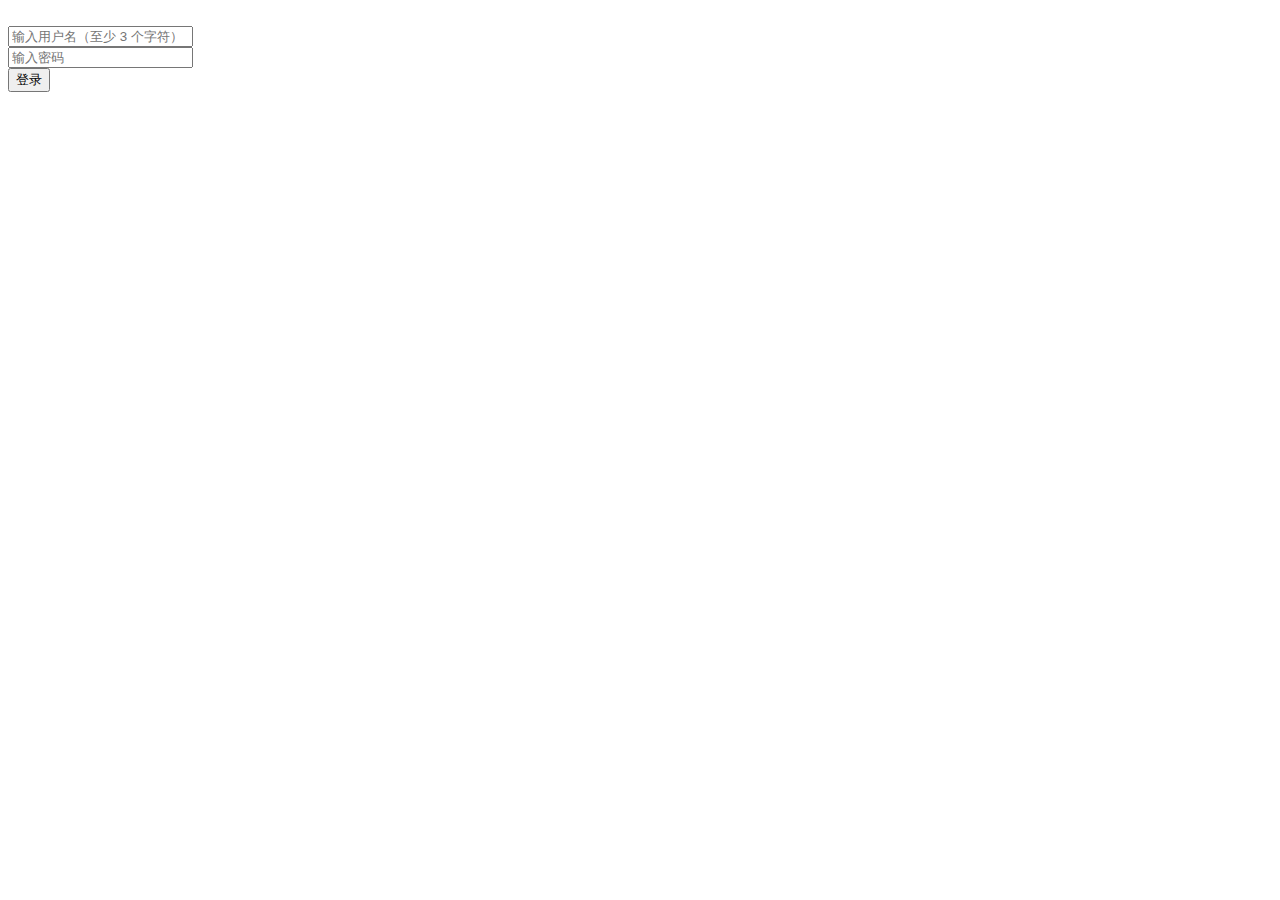
<file: src/main/resources/templates/login.html>
<!DOCTYPE html>
<html xmlns:th="http://www.thymeleaf.org">
<head>
  <meta charset="UTF-8"/>
  <meta name="viewport" content="width=device-width, initial-scale=1.0"/>
  <meta http-equiv="X-UA-Compatible" content="ie=edge"/>
  <title>Document</title>
  <link rel="stylesheet" th:href="@{/assets/css/amazeui.css}" />
  <link rel="stylesheet" th:href="@{/assets/css/other.min.css}" />
</head>
<body class="login-container">
<script th:src="@{/js/jquery-3.3.1.min.js}"></script>
<!--<script th:src="@{/bootstrap/js/bootstrap.min.js}"></script>-->
  <div class="login-box">
    <div class="logo-img">
      <img th:src="@{/assets/images/logo2_02.png}" alt="" />
    </div>
    <form action="" class="am-form" data-am-validator="">
      <div class="am-form-group">
        <label for="email"><i class="am-icon-user"></i></label>
        <input type="email" id="email" minlength="3" placeholder="输入用户名（至少 3 个字符）" required=""/>
      </div>

      <div class="am-form-group">
        <label for="password"><i class="am-icon-key"></i></label>
        <input type="password" id="password" placeholder="输入密码" required=""/>
      </div>
      
      <button class="am-btn am-btn-secondary"  type="button" id="loginBtn">登录</button>
    </form>
  </div>
  <script th:src="@{/js/utils.js}" type="text/javascript"></script>
  <script th:src="@{/js/login.js}" type='text/javascript'></script>
</body>
</html>
</file>
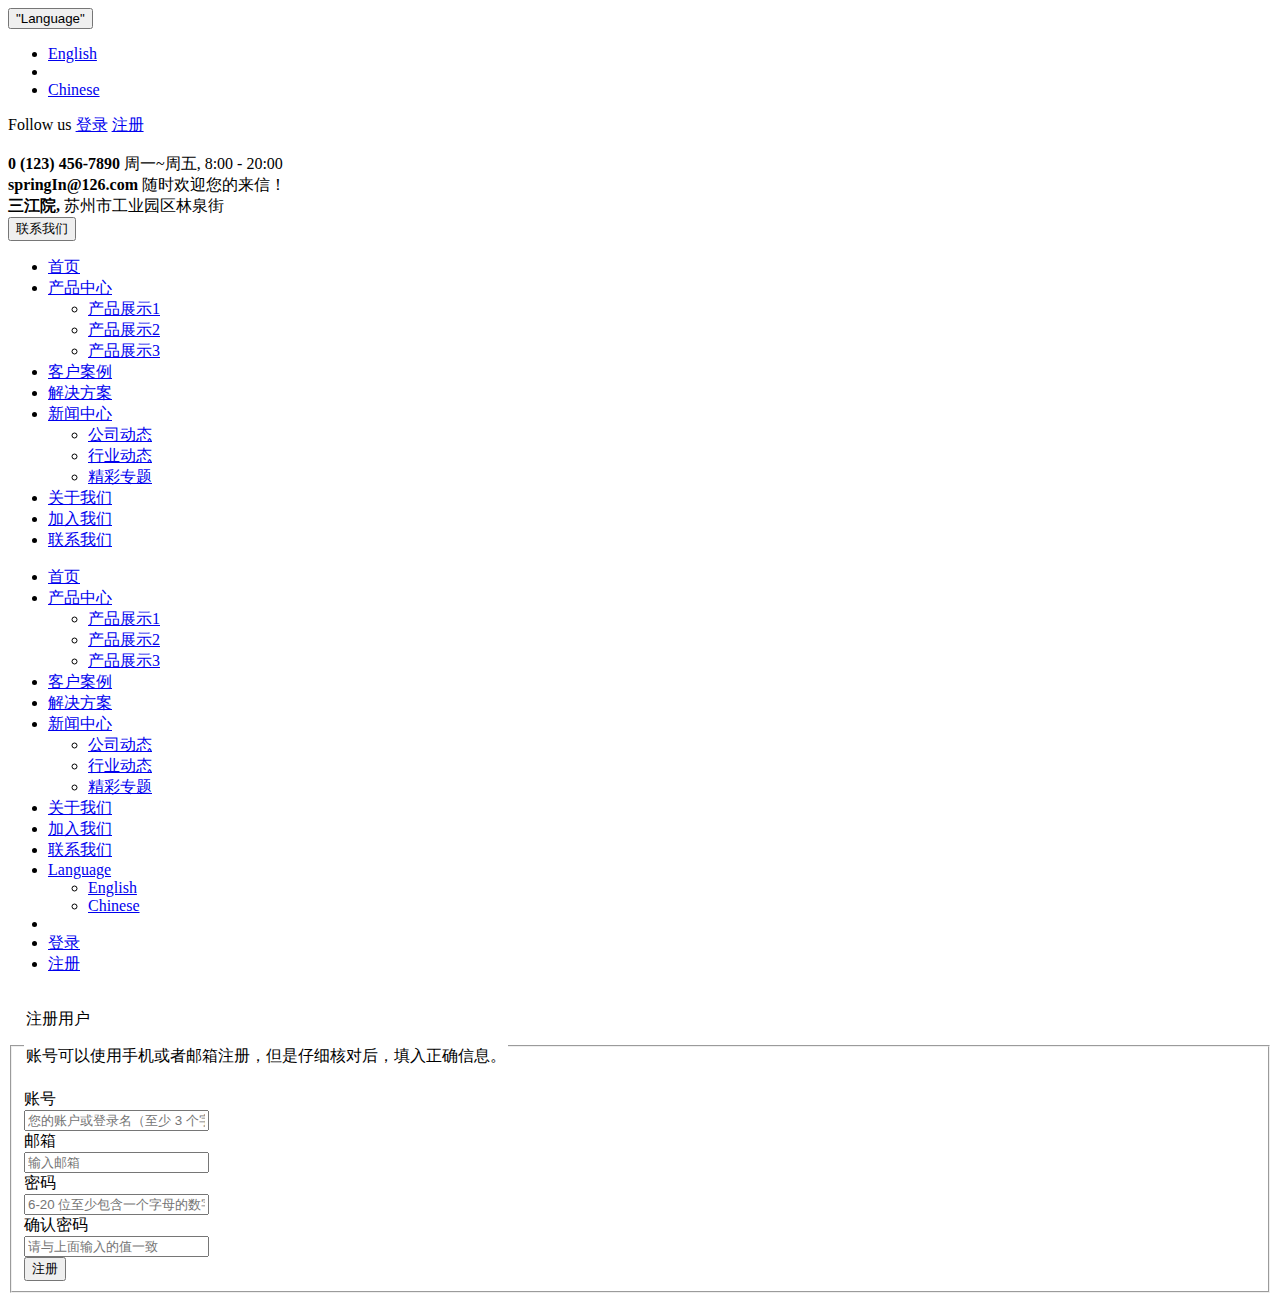
<file: src/main/resources/templates/register.html>
<!DOCTYPE html>
<html xmlns:th="http://www.thymeleaf.org">
<head>
  <meta charset="UTF-8"/>
  <meta name="viewport" content="width=device-width, initial-scale=1.0"/>
  <meta http-equiv="X-UA-Compatible" content="ie=edge"/>
  <title>SpringIn Movies 还记得许多年前的春天吗？</title>
  <link rel="stylesheet" th:href="@{/assets/css/amazeui.css}" />
  <link rel="stylesheet" th:href="@{/assets/css/common.min.css}" />
  <link rel="stylesheet" th:href="@{/assets/css/other.min.css}" />
</head>
<body class="register-container">
  <div class="layout">
    <!--===========layout-header================-->
    <div class="layout-header am-hide-sm-only">
      <!--topbar start-->
      <div class="topbar">
        <div class="container">
          <div class="am-g">
            <div class="am-u-md-3">
              <div class="topbar-left">
                <i class="am-icon-globe"></i>
                <div class="am-dropdown" data-am-dropdown="">
                  <button class="am-btn am-btn-primary am-dropdown-toggle" data-am-dropdown-toggle="">
                  	"Language"
                  	<span class="am-icon-caret-down"></span>
                  </button>
                  <ul class="am-dropdown-content">
                    <li><a href="#">English</a></li>
                    <li class="am-divider"></li>
                    <li><a href="#">Chinese</a></li>
                  </ul>
                </div>
              </div>
            </div>
            <div class="am-u-md-9">
              <div class="topbar-right am-text-right am-fr">
                Follow us
                <i class="am-icon-facebook"></i>
                <i class="am-icon-twitter"></i>
                <i class="am-icon-google-plus"></i>
                <i class="am-icon-pinterest"></i>
                <i class="am-icon-instagram"></i>
                <i class="am-icon-linkedin"></i>
                <i class="am-icon-youtube-play"></i>
                <i class="am-icon-rss"></i>
                <a href="/movie/user/login">登录</a>
                <a href="/movie/user/register">注册</a>
              </div>
            </div>
          </div>
        </div>
      </div>
      <!--topbar end-->

      <div class="header-box" data-am-sticky="">
        <!--header start-->
          <div class="container">
            <div class="header">
              <div class="am-g">
                <div class="am-u-lg-2 am-u-sm-12">
                  <div class="logo">
                    <a href=""><img th:src="@{/assets/images/logo2_02.png}" alt="" /></a>
                  </div>
                </div>
                <div class="am-u-md-10">
                  <div class="header-right am-fr">
                    <div class="header-contact">
                      <div class="header_contacts--item">
  											<div class="contact_mini">
  												<i style="color:#7c6aa6" class="contact-icon am-icon-phone"></i>
  												<strong>0 (123) 456-7890</strong>
  												<span>周一~周五, 8:00 - 20:00</span>
  											</div>
  										</div>
                      <div class="header_contacts--item">
  											<div class="contact_mini">
  												<i style="color:#7c6aa6" class="contact-icon am-icon-envelope-o"></i>
  												<strong>springIn@126.com</strong>
  												<span>随时欢迎您的来信！</span>
  											</div>
  										</div>
                      <div class="header_contacts--item">
  											<div class="contact_mini">
  												<i style="color:#7c6aa6" class="contact-icon am-icon-map-marker"></i>
  												<strong>三江院,</strong>
  												<span>苏州市工业园区林泉街</span>
  											</div>
  										</div>
                    </div>
                    <a href="html/contact.html" class="contact-btn">
                      <button type="button" class="am-btn am-btn-secondary am-radius">联系我们</button>
                    </a>
                  </div>
                </div>
              </div>
            </div>
          </div>
        <!--header end-->


        <!--nav start-->
        <div class="nav-contain">
          <div class="nav-inner">
            <ul class="am-nav am-nav-pills am-nav-justify">
              <li class=""><a href="/movie/home">首页</a></li>
              <li>
                <a href="#">产品中心</a>
                <!-- sub-menu start-->
                <ul class="sub-menu">
									<li class="menu-item"><a href="./product1.html">产品展示1</a></li>
									<li class="menu-item"><a href="./product2.html">产品展示2</a></li>
									<li class="menu-item"><a href="./product3.html">产品展示3</a></li>
								</ul>
                <!-- sub-menu end-->
              </li>
              <li><a href="./example.html">客户案例</a></li>
              <li><a href="./solution.html">解决方案</a></li>
              <li>
                <a href="./news.html">新闻中心</a>
                <!-- sub-menu start-->
                <ul class="sub-menu">
									<li class="menu-item"><a href="./news-content.html">公司动态</a></li>
									<li class="menu-item"><a href="./404-dark.html">行业动态</a></li>
									<li class="menu-item"><a href="./404-light.html">精彩专题</a></li>
								</ul>
                <!-- sub-menu end-->
              </li>
              <li><a href="./about.html">关于我们</a></li>
              <li><a href="./join.html">加入我们</a></li>
              <li><a href="./contact.html">联系我们</a></li>
            </ul>
          </div>
        </div>
        <!--nav end-->
      </div>

    </div>
    <!--mobile header start-->
    <div class="m-header">
      <div class="am-g am-show-sm-only">
        <div class="am-u-sm-2">
          <div class="menu-bars">
            <a href="#doc-oc-demo1" data-am-offcanvas="{effect: 'push'}">
            	<i class="am-menu-toggle-icon am-icon-bars">
            	</i>
            </a>
            <!-- 侧边栏内容 -->
            <nav data-am-widget="menu" class="am-menu  am-menu-offcanvas1" data-am-menu-offcanvas="" >
              <a href="javascript: void(0)" class="am-menu-toggle"></a>

              <div class="am-offcanvas" >
                <div class="am-offcanvas-bar">
                  <ul class="am-menu-nav am-avg-sm-1">
                    <li><a href="/movie/home" class="" >首页</a></li>
                    <li class="am-parent">
                      <a href="#" class="" >产品中心</a>
                      <ul class="am-menu-sub am-collapse ">
                        <li class="">
                          <a href="./product1.html" class="" >产品展示1</a>
                        </li>
                        <li class="">
                          <a href="./product2.html" class="" >产品展示2</a>
                        </li>
                        <li class="">
                          <a href="./product3.html" class="" >产品展示3</a>
                        </li>
                      </ul>
                    </li>
                    <li class=""><a href="./example.html" class="" >客户案例</a></li>
                    <li class=""><a href="./solution.html" class="" >解决方案</a></li>
                    <li class="am-parent">
                      <a href="./news.html" class="" >新闻中心</a>
                      <ul class="am-menu-sub am-collapse  ">
                        <li class="">
                          <a href="./news-content.html" class="" >公司动态</a>
                        </li>
                        <li class="">
                          <a href="./404-dark.html" class="" >行业动态</a>
                        </li>
                        <li class="">
                          <a href="./404-light.html" class="" >精彩专题</a>
                        </li>
                      </ul>
                    </li>
                    <li class=""><a href="./about.html" class="" >关于我们</a></li>
                    <li class=""><a href="./join.html" class="" >加入我们</a></li>
                    <li class=""><a href="./contact.html" class="" >联系我们</a></li>
                    <li class="am-parent">
                      <a href="./news.html" class="nav-icon nav-icon-globe" >Language</a>
                      <ul class="am-menu-sub am-collapse  ">
                        <li>
                          <a href="#" >English</a>
                        </li>
                        <li class="">
                          <a href="#" >Chinese</a>
                        </li>
                      </ul>
                    </li>
                    <li class="nav-share-contain">
                      <div class="nav-share-links">
                        <i class="am-icon-facebook"></i>
                        <i class="am-icon-twitter"></i>
                        <i class="am-icon-google-plus"></i>
                        <i class="am-icon-pinterest"></i>
                        <i class="am-icon-instagram"></i>
                        <i class="am-icon-linkedin"></i>
                        <i class="am-icon-youtube-play"></i>
                        <i class="am-icon-rss"></i>
                      </div>
                    </li>
                    <li class=""><a href="/movie/user/login" class="" >登录</a></li>
                    <li class=""><a href="/movie/user/register" class="" >注册</a></li>
                  </ul>

                </div>
              </div>
            </nav>

          </div>
        </div>
        <div class="am-u-sm-5 am-u-end">
          <div class="m-logo">
            <a href=""><img th:src="@{/assets/images/logo.png}" alt=""/></a>
          </div>
        </div>
      </div>
      <!--mobile header end-->
    </div>



    <!--===========layout-container================-->
    <div class="register-box">
      <form action="" class="am-form" data-am-validator="">
        <fieldset>
          <legend>注册用户<p class="register-info">账号可以使用手机或者邮箱注册，但是仔细核对后，填入正确信息。</p></legend>

          <div class="am-form-group">
            <div class="am-g">
              <div class="am-u-md-2 am-padding-0 am-text-right">
                <label for="username" class="register-name">账号</label>
              </div>
              <div class="am-u-md-10">
                <input type="text" id="username" minlength="3"
                       placeholder="您的账户或登录名（至少 3 个字符）" required=""/>
              </div>
            </div>
          </div>

          <div class="am-form-group">
            <div class="am-g">
              <div class="am-u-md-2 am-padding-0 am-text-right">
                <label for="email" class="register-name">邮箱</label>
              </div>
              <div class="am-u-md-10">
                <input type="email" id="email"
                       placeholder="输入邮箱" required=""/>
              </div>
            </div>
          </div>

          <div class="am-form-group">
            <div class="am-g">
              <div class="am-u-md-2 am-padding-0 am-text-right">
                <label for="password" class="register-pwd">密码</label>
              </div>
              <div class="am-u-md-10">
                <input type="password" id="password" placeholder="6-20 位至少包含一个字母的数字密码"
                       pattern="^[a-zA-Z][a-zA-Z0-9_]{5,20}$" required=""/>
              </div>
            </div>
          </div>

          <div class="am-form-group">
            <div class="am-g">
              <div class="am-u-md-2 am-padding-0 am-text-right">
                <label for="repassword">确认密码</label>
              </div>
              <div class="am-u-md-10">
                <input type="password" id="repassword" placeholder="请与上面输入的值一致" data-equal-to="#password" required=""/>
              </div>
            </div>
          </div>

          <div class="am-g">
            <div class="am-u-md-10">
              <button class="am-btn am-btn-secondary" type="button" id="registerBtn">注册</button>
            </div>
          </div>
        </fieldset>
      </form>
    </div>

  </div>




  <script th:src="@{/assets/js/jquery-2.1.0.js}" charset="utf-8"></script>
  <script th:src="@{/assets/js/amazeui.js}" charset="utf-8"></script>
  <script th:src="@{/js/utils.js}" type="text/javascript"></script>
  <script th:src="@{/js/register.js}" type="text/javascript"></script>
</body>

</html>
</file>
